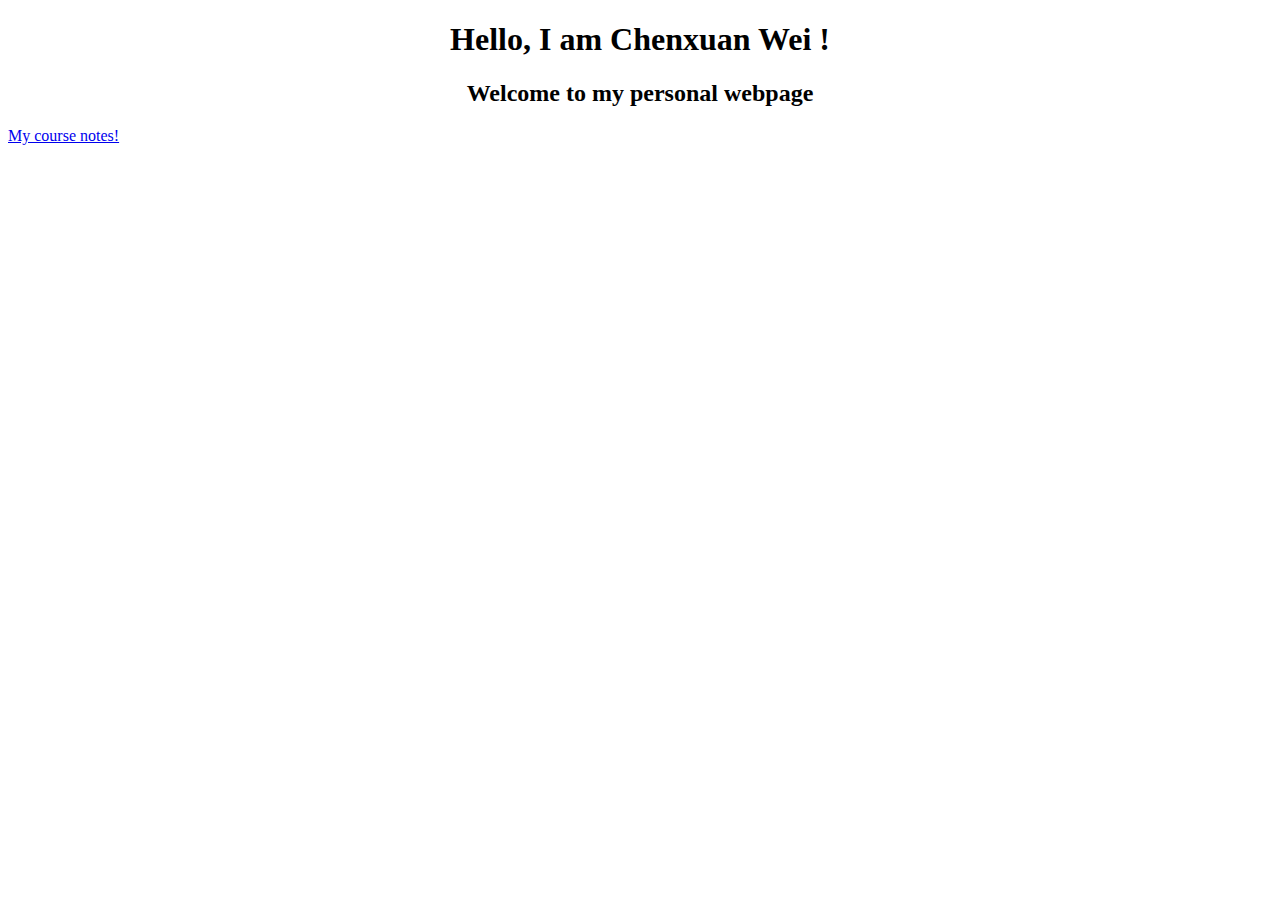
<file: index.html>
<!DOCTYPE html>
<html lang="en">
    <head>
        <title>Chenxuan Wei</title>
        <link href="css/intro_style.css" rel="stylesheet">

    </head>


    <body>
        <div id = "start_intro">
            <h1>Hello, I am Chenxuan Wei !</h1>
            <h2>Welcome to my personal webpage</h2>
        </div>
        <div id = "links">
            <a href="./notes.html">My course notes!</a>
        </div>
    </body>

</html>
</file>
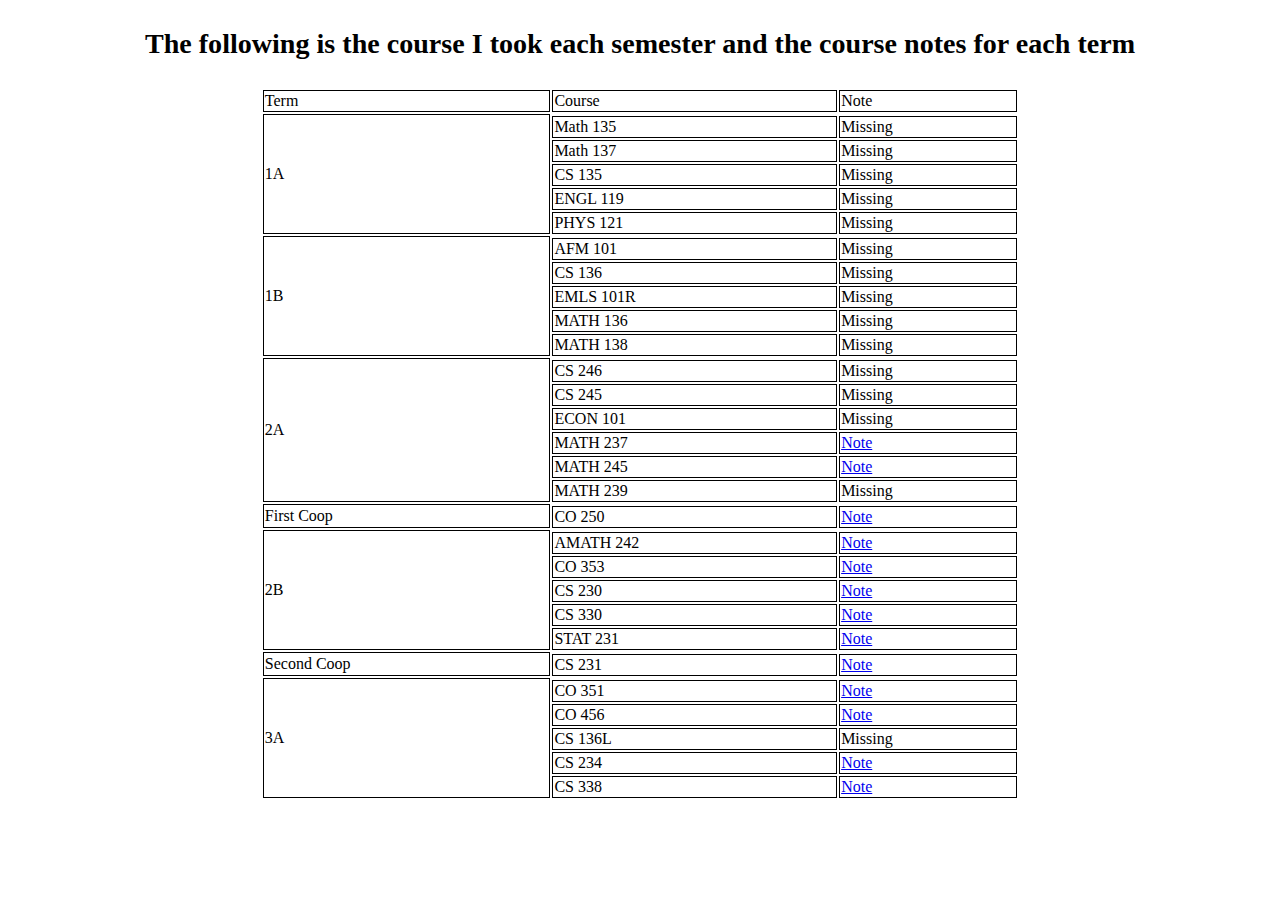
<file: notes.html>
<!DOCTYPE html>
<html lang="en">
    <head>
        <title>Chenxuan Wei</title>
        <link href="css/note_style.css" rel="stylesheet">
        <script type="text/javascript" src="js/notes.js"></script>
    </head>


    <body>
        
        <div id="example"></div>
        <div id = "note_intro">
            <h3>The following is the course I took each semester and the course notes for each term
        </div>
        <script type="text/babel">
        function test() {
            const element = myFunction();
            ReactDOM.render(
                element,
                document.getElementById('example')
            );
        }
        setInterval(test, 1000);
        </script>
        <div id = "notes_table">
            <table>
                <div id="table_header">
                    <tr>
                        <td>Term</td>
                        <td>Course</td>
                        <td>Note</td>
                    </tr>
                </div>
                <div class="term">
                    <div class="term_name">
                        <tr>
                            <td rowspan="6">1A</td>
                        </tr>
                    </div>
                    <div class="course">
                        <tr>
                            <div class="course_name">
                                <td>Math 135</td>
                            </div>
                            <div class = "notelink">
                                <td>Missing</td>
                            </div>
                        </tr>
                    </div>
                    <div class="course">
                        <tr>
                            <div class="course_name">
                                <td>Math 137</td>
                            </div>
                            <div class = "notelink">
                                <td>Missing</td>
                            </div>
                        </tr>
                    </div>
                    <div class="course">
                        <tr>
                            <div class="course_name">
                                <td>CS 135</td>
                            </div>
                            <div class = "notelink">
                                <td>Missing</td>
                            </div>
                        </tr>
                    </div>
                    <div class="course">
                        <tr>
                            <div class="course_name">
                                <td>ENGL 119</td>
                            </div>
                            <div class = "notelink">
                                <td>Missing</td>
                            </div>
                        </tr>
                    </div>
                    <div class="course">
                        <tr>
                            <div class="course_name">
                                <td>PHYS 121</td>
                            </div>
                            <div class = "notelink">
                                <td>Missing</td>
                            </div>
                        </tr>
                    </div>
                </div>
                <div class="term">
                    <div class="term_name">
                        <tr>
                            <td rowspan="6">1B</td>
                        </tr>
                    </div>
                    <div class="course">
                        <tr>
                            <div class="course_name">
                                <td>AFM 101</td>
                            </div>
                            <div class = "notelink">
                                <td>Missing</td>
                            </div>
                        </tr>
                    </div>
                    <div class="course">
                        <tr>
                            <div class="course_name">
                                <td>CS 136</td>
                            </div>
                            <div class = "notelink">
                                <td>Missing</td>
                            </div>
                        </tr>
                    </div>
                    <div class="course">
                        <tr>
                            <div class="course_name">
                                <td>EMLS 101R</td>
                            </div>
                            <div class = "notelink">
                                <td>Missing</td>
                            </div>
                        </tr>
                    </div>
                    <div class="course">
                        <tr>
                            <div class="course_name">
                                <td>MATH 136</td>
                            </div>
                            <div class = "notelink">
                                <td>Missing</td>
                            </div>
                        </tr>
                    </div>
                    <div class="course">
                        <tr>
                            <div class="course_name">
                                <td>MATH 138</td>
                            </div>
                            <div class = "notelink">
                                <td>Missing</td>
                            </div>
                        </tr>
                    </div>
                </div>
                <div class="term">
                    <div class="term_name">
                        <tr>
                            <td rowspan="7">2A</td>
                        </tr>
                    </div>
                    <div class="course">
                        <tr>
                            <div class="course_name">
                                <td>CS 246</td>
                            </div>
                            <div class = "notelink">
                                <td>Missing</td>
                            </div>
                        </tr>
                    </div>
                    <div class="course">
                        <tr>
                            <div class="course_name">
                                <td>CS 245</td>
                            </div>
                            <div class = "notelink">
                                <td>Missing</td>
                            </div>
                        </tr>
                    </div>
                    <div class="course">
                        <tr>
                            <div class="course_name">
                                <td>ECON 101</td>
                            </div>
                            <div class = "notelink">
                                <td>Missing</td>
                            </div>
                        </tr>
                    </div>
                    <div class="course">
                        <tr>
                            <div class="course_name">
                                <td>MATH 237</td>
                            </div>
                            <div class = "notelink">
                                <td><a href="./notes/2A/Math 237 course note.pdf">Note</a></td>
                            </div>
                        </tr>
                    </div>
                    <div class="course">
                        <tr>
                            <div class="course_name">
                                <td>MATH 245</td>
                            </div>
                            <div class = "notelink">
                                <td><a href="./notes/2A/Math 245 course note.pdf">Note</a></td>
                            </div>
                        </tr>
                    </div>
                    <div class="course">
                        <tr>
                            <div class="course_name">
                                <td>MATH 239</td>
                            </div>
                            <div class = "notelink">
                                <td>Missing</td>
                            </div>
                        </tr>
                    </div>
                </div>
                <div class="term">
                    <div class="term_name">
                        <tr>
                            <td rowspan="2">First Coop</td>
                        </tr>
                    </div>
                    <div class="course">
                        <tr>
                            <div class="course_name">
                                <td>CO 250</td>
                            </div>
                            <div class = "notelink">
                                <td><a href="./notes/coop/CO 250 course note.pdf">Note</a></td>
                            </div>
                        </tr>
                    </div>
                </div>
                <div class="term">
                    <div class="term_name">
                        <tr>
                            <td rowspan="6">2B</td>
                        </tr>
                    </div>
                    <div class="course">
                        <tr>
                            <div class="course_name">
                                <td>AMATH 242</td>
                            </div>
                            <div class = "notelink">
                                <td><a href="./notes/2B/CS 371 course note.pdf">Note</a></td>
                            </div>
                        </tr>
                    </div>
                    <div class="course">
                        <tr>
                            <div class="course_name">
                                <td>CO 353</td>
                            </div>
                            <div class = "notelink">
                                <td><a href="./notes/2B/CO 353 course note.pdf">Note</a></td>
                            </div>
                        </tr>
                    </div>
                    <div class="course">
                        <tr>
                            <div class="course_name">
                                <td>CS 230</td>
                            </div>
                            <div class = "notelink">
                                <td><a href="./notes/2B/CS 230 course note.pdf">Note</a></td>
                            </div>
                        </tr>
                    </div>
                    <div class="course">
                        <tr>
                            <div class="course_name">
                                <td>CS 330</td>
                            </div>
                            <div class = "notelink">
                                <td><a href="./notes/2B/CS 330 course note.pdf">Note</a></td>
                            </div>
                        </tr>
                    </div>
                    <div class="course">
                        <tr>
                            <div class="course_name">
                                <td>STAT 231</td>
                            </div>
                            <div class = "notelink">
                                <td><a href="./notes/2B/STAT 231 course note.pdf">Note</a></td>
                            </div>
                        </tr>
                    </div>
                </div>
                <div class="term">
                    <div class="term_name">
                        <tr>
                            <td rowspan="2">Second Coop</td>
                        </tr>
                    </div>
                    <div class="course">
                        <tr>
                            <div class="course_name">
                                <td>CS 231</td>
                            </div>
                            <div class = "notelink">
                                <td><a href="./notes/coop/CS 231 course note.pdf">Note</a></td>
                            </div>
                        </tr>
                    </div>
                </div>
                <div class="term">
                    <div class="term_name">
                        <tr>
                            <td rowspan="6">3A</td>
                        </tr>
                    </div>
                    <div class="course">
                        <tr>
                            <div class="course_name">
                                <td>CO 351</td>
                            </div>
                            <div class = "notelink">
                                <td><a href="./notes/3A/CO 351 course note.pdf">Note</a></td>

                            </div>
                        </tr>
                    </div>
                    <div class="course">
                        <tr>
                            <div class="course_name">
                                <td>CO 456</td>
                            </div>
                            <div class = "notelink">
                                <td><a href="./notes/3A/CO 456 course note.pdf">Note</a></td>
                            </div>
                        </tr>
                    </div>
                    <div class="course">
                        <tr>
                            <div class="course_name">
                                <td>CS 136L</td>
                            </div>
                            <div class = "notelink">
                                <td>Missing</td>
                            </div>
                        </tr>
                    </div>
                    <div class="course">
                        <tr>
                            <div class="course_name">
                                <td>CS 234</td>
                            </div>
                            <div class = "notelink">
                                <td><a href="./notes/3A/CS 234 course note.pdf">Note</a></td>
                            </div>
                        </tr>
                    </div>
                    <div class="course">
                        <tr>
                            <div class="course_name">
                                <td>CS 338</td>
                            </div>
                            <div class = "notelink">
                                <td><a href="./notes/3A/CS 338 course note.pdf">Note</a></td>
                            </div>
                        </tr>
                    </div>
                </div>
            </table>
        </div>
    </body>
</html>
</file>
<file: css/intro_style.css>
#start_intro {
    text-align: center;
}

#test {
    border: 1px black solid;
    width: 420px;
    height: 540px;
}
</file>
<file: css/note_style.css>
td {
    border: solid 1px black;
}

#note_intro {
    text-align: center;
    font-size: 24px;
}

#notes_table {
    justify-content: center;
    display: flex;
}

#notes_table table {
    width: 60%;
}
</file>
